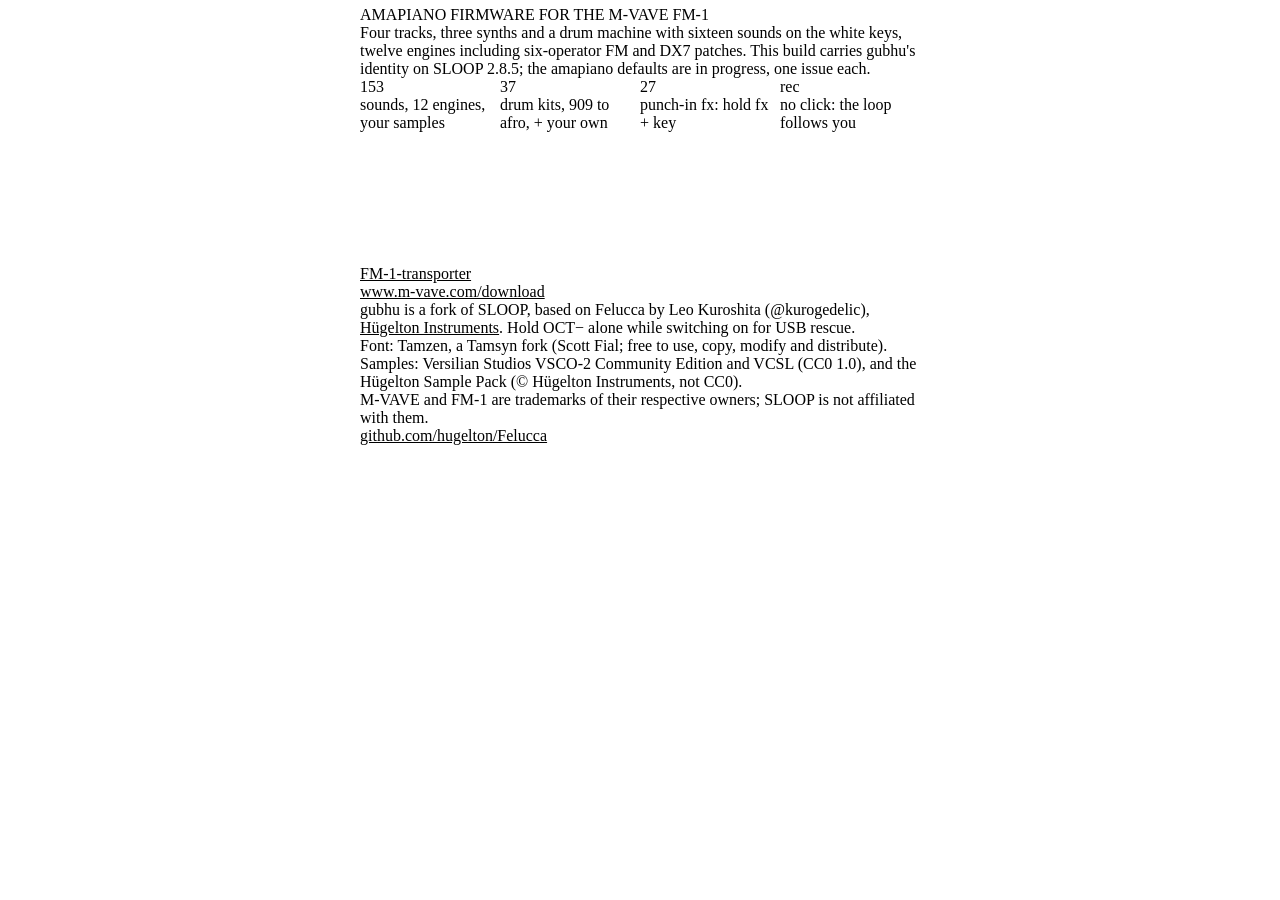
<file: web/index_pkg.html>
<!doctype html>
<!-- SPDX-License-Identifier: GPL-3.0-only
     Copyright (C) 2026 Leo Kuroshita (@kurogedelic), Hügelton Instruments -->
<html lang="en">
<head>
<meta charset="utf-8">
<meta name="viewport" content="width=device-width, initial-scale=1">
<title>gubhu installer</title>
<!--PWA--><link rel="manifest" href="../sloop.webmanifest"><meta name="theme-color" content="#0B0316"><link rel="icon" href="../icon-192.png"><!--/PWA-->
<style>
  /*TOKENS*/
  /* gubhu installer. Every colour, radius and type step comes from DESIGN.md through web/tokens.css
     (tools/gen_tokens.py). This block only names them for this page and sets layout. */
  :root { --bg: var(--color-ink); --fg: var(--color-on-surface); --dim: var(--color-muted);
          --tile: var(--color-surface-raised); --line: var(--color-border);
          --blue: var(--color-primary); --green: var(--color-secondary);
          --yellow: var(--color-tertiary); --orange: var(--color-maize); --red: var(--color-error); }
  :root[data-theme="light"] { --bg: var(--color-light-surface); --fg: var(--color-light-on-surface);
          --dim: var(--color-light-muted); --line: var(--color-light-muted);
          --tile: var(--color-light-surface);
          --tile: color-mix(in srgb, var(--color-light-on-surface) 7%, var(--color-light-surface)); }
  /* Light mode keeps the accent on the border, not on the number: amber and maize are
     decorative there, and neither reaches AA as text on ivory. */
  :root[data-theme="light"] .tile b { color: var(--fg); }
  :root[data-theme="light"] :focus-visible { outline-color: var(--color-primary); }
  * { box-sizing: border-box; }
  body { margin: 0; background: var(--bg); color: var(--fg);
         font-family: var(--type-body-md-family); font-size: var(--type-body-md-size);
         font-weight: var(--type-body-md-weight); line-height: var(--type-body-md-leading); }
  main { max-width: 560px; margin: 0 auto; padding: var(--space-xl) var(--space-md) var(--space-xxl); }
  .top { display: flex; align-items: center; justify-content: space-between; gap: var(--space-md); }
  .logo img { display: block; width: 220px; height: auto; }
  .lang { font-family: var(--type-label-md-family); font-size: var(--type-label-md-size);
          font-weight: var(--type-label-md-weight); color: var(--dim); cursor: pointer;
          text-decoration: underline; background: none; border: 0; padding: 0; text-transform: lowercase; }
  .strip { display: flex; gap: var(--space-xs); height: 6px; margin: var(--space-lg) 0 var(--space-lg); }
  .strip i { flex: 1; border-radius: var(--rounded-full); }
  .strip i:nth-child(1) { background: var(--blue); } .strip i:nth-child(2) { background: var(--green); }
  .strip i:nth-child(3) { background: var(--yellow); } .strip i:nth-child(4) { background: var(--orange); }
  h1 { font-family: var(--type-hardware-label-family); font-size: var(--type-hardware-label-size);
       font-weight: var(--type-hardware-label-weight); line-height: var(--type-hardware-label-leading);
       letter-spacing: var(--type-hardware-label-tracking); text-transform: uppercase;
       color: var(--dim); margin: 0 0 var(--space-sm); }
  .lead { font-size: var(--type-body-md-size); line-height: var(--type-body-md-leading);
          margin: 0 0 var(--space-lg); }
  .tiles { display: grid; grid-template-columns: repeat(4, 1fr); gap: var(--space-sm); margin: 0 0 var(--space-xl); }
  .tile { background: var(--tile); border: 1px solid var(--line); border-top: 3px solid var(--c);
          border-radius: var(--rounded-lg); padding: var(--space-sm) var(--space-sm) var(--space-md);
          min-height: 96px; }
  .tile b { display: block; font-family: var(--type-headline-lg-family); font-size: var(--type-headline-lg-size);
            font-weight: var(--type-headline-lg-weight); line-height: var(--type-headline-lg-leading); color: var(--c); }
  .tile span { display: block; font-family: var(--type-label-md-family); font-size: var(--type-label-md-size);
               font-weight: var(--type-label-md-weight); color: var(--dim); text-transform: lowercase;
               margin-top: var(--space-xs); }
  p { margin: 0 0 var(--space-md); }
  button#go { font-family: var(--type-hardware-label-family); font-size: 15px;
              font-weight: var(--type-hardware-label-weight); line-height: 1;
              background: var(--color-primary); color: var(--color-on-primary); border: 0;
              border-radius: var(--rounded-md); padding: var(--space-md) 0; width: 100%;
              cursor: pointer; letter-spacing: .08em; text-transform: uppercase; }
  button#go:disabled { background: var(--tile); color: var(--dim); cursor: default; }
  #status { margin-top: var(--space-md); min-height: 1.6em; font-variant-numeric: tabular-nums; }
  .small { color: var(--dim); font-size: var(--type-body-sm-size); line-height: var(--type-body-sm-leading); }
  .small a, a { color: inherit; }
  :focus-visible { outline: 2px solid var(--color-focus); outline-offset: 2px; }
  progress { -webkit-appearance: none; appearance: none; width: 100%; height: 6px;
             margin-top: var(--space-md); border: 0; border-radius: var(--rounded-full); background: var(--tile); }
  progress::-webkit-progress-bar { background: var(--tile); border-radius: var(--rounded-full); }
  progress::-webkit-progress-value { background: var(--color-primary); border-radius: var(--rounded-full); }
  progress::-moz-progress-bar { background: var(--color-primary); border-radius: var(--rounded-full); }
  pre { color: var(--dim); font-family: var(--type-telemetry-family); font-size: 11px; white-space: pre-wrap;
        margin-top: var(--space-sm); max-height: 160px; overflow: auto; }
  hr { border: 0; border-top: 1px solid var(--line); margin: var(--space-xl) 0 var(--space-md); }
  [hidden] { display: none !important; }
  button.ed { font: inherit; color: var(--fg); border: 0; cursor: pointer; }
  .ed { display: inline-block; margin: var(--space-sm) 0 0; padding: var(--space-sm) var(--space-md);
        background: var(--tile); border: 1px solid var(--line); border-radius: var(--rounded-md);
        text-decoration: none; }
  details { margin: var(--space-lg) 0 0; } summary { cursor: pointer; font-weight: 600; }
  button#stock-go { font-family: var(--type-label-md-family); font-size: var(--type-body-sm-size);
                    line-height: 1; font-weight: var(--type-label-md-weight); background: var(--tile);
                    color: var(--fg); border: 1px solid var(--line); border-radius: var(--rounded-md);
                    padding: var(--space-sm) var(--space-md); cursor: pointer; }
  button#stock-go:disabled { color: var(--dim); cursor: default; }
  @media (max-width: 560px) { .tiles { grid-template-columns: repeat(2, 1fr); } .logo img { width: 190px; } }
</style>
</head>
<body>
<main>
  <div class="top"><div class="logo"><!--LOGO--></div><button class="lang" id="lang"></button></div>
  <div class="strip"><i></i><i></i><i></i><i></i></div>
  <!--STUDIO_GUIDE-->
  <!--BANNER-->
  <h1>Amapiano firmware for the M-VAVE FM-1</h1>
  <p class="lead">Four tracks, three synths and a drum machine with sixteen sounds on the white keys, twelve engines including six-operator FM and DX7 patches. This build carries gubhu's identity on SLOOP 2.8.5; the amapiano defaults are in progress, one issue each.</p>
  <div class="tiles">
    <div class="tile" style="--c: var(--blue)"><b>153</b><span>sounds, 12 engines, your samples</span></div>
    <div class="tile" style="--c: var(--green)"><b>37</b><span>drum kits, 909 to afro, + your own</span></div>
    <div class="tile" style="--c: var(--yellow)"><b>27</b><span>punch-in fx: hold fx + key</span></div>
    <div class="tile" style="--c: var(--orange)"><b>rec</b><span>no click: the loop follows you</span></div>
  </div>
  <p data-t="intro"></p>
  <p data-t="warn"></p>
  <p><button id="go" disabled data-t="install"></button></p>
  <progress id="bar" max="100" value="0"></progress>
  <p id="status"></p>
  <pre id="log"></pre>
  <a class="ed" href="../editor/" data-t="editor"></a>
  <p class="small"><a href="../editor/sloop-editor.html" download="sloop-editor.html" data-t="edOffline"></a></p>
  <p><button id="app" class="ed" hidden data-t="appInstall"></button></p>
  <hr>
  <p class="small" data-t="direct"></p>
  <p class="small" data-t="beta"></p>
  <p class="small"><span data-t="brick"></span>
    <a href="https://github.com/kurogedelic/FM-1-transporter" target="_blank" rel="noopener">FM-1-transporter</a></p>
  <p class="small" data-t="back"></p>
  <p class="small"><a href="https://www.m-vave.com/download" target="_blank" rel="noopener">www.m-vave.com/download</a></p>
  <p class="small">gubhu is a fork of SLOOP, based on Felucca by Leo Kuroshita (@kurogedelic), <a href="https://hugelton.com" target="_blank" rel="noopener">Hügelton Instruments</a>.
    Hold OCT− alone while switching on for USB rescue.<br>
    Font: Tamzen, a Tamsyn fork (Scott Fial; free to use, copy, modify and distribute). Samples: Versilian Studios VSCO-2 Community Edition and VCSL (CC0 1.0), and the Hügelton Sample Pack (© Hügelton Instruments, not CC0).<br>
    M-VAVE and FM-1 are trademarks of their respective owners; SLOOP is not affiliated with them.<br>
    <span data-t="license"></span> <a href="https://github.com/hugelton/Felucca" target="_blank" rel="noopener">github.com/hugelton/Felucca</a></p>
</main>
<script type="module">
/*LIB*/
const $ = (id) => document.getElementById(id);
const TEXT = {
  ja: {
    intro: "FM-1 を USB で接続してください。（Chrome か Edge で使えます）",
    warn: "書き込み中は USB を抜かないでください。",
    install: "インストール", other: "English",
    editor: "エディタ（インストール後、パソコンから音色やシーケンスを編集）",
    edOffline: "エディタをダウンロード（パソコンでインターネットなしで使う：ファイルを Chrome / Edge で開く）",
    appInstall: "アプリとしてインストール（エディタとインストーラーがオフラインで使える・Android も）",
    direct: "USB ケーブルはパソコンに直接つないでください。Probe や Transporter などの機材は不要です。",
    brick: "万一インストールに失敗して起動しなくなった場合は、復旧に Transporter が必要です:",
    beta: "これはベータ版で、不安定な場合があります。このカスタムファームウェアを使ったことで FM-1 が壊れたり不具合が起きたりしても、作者は一切の責任を負いません。自己責任でお使いください。",
    back: "公式ファームウェアに戻すには、M-VAVE 公式のアップデーター M-UPGRADE（Downloads → PC Software → M-UPGRADE）と公式ファームウェア（PC Firmware → FM-1、V16）が必要です。",
    nomidi: "このブラウザでは使えません。Chrome か Edge で開いてください。", loadfail: "読み込めませんでした: ",
    start: "開始します", verify: "確認中", loader: "書き込みモードに切り替え中", write: "書き込み中",
    reboot: "再起動中", done: "完了しました", stopped: "途中で止まりました。USB を挿し直してもう一度押してください。",
    error: "エラー: ",
    denied: "MIDI（SysEx）の使用が許可されませんでした。アドレスバーのサイト設定で MIDI を許可して、もう一度押してください。",
    notfound: "FM-1 が見つかりません。USB ケーブル（データ通信用か）を確かめ、MIDI を使う他のアプリを閉じてから、もう一度押してください。",
    model: "接続されている機器は FM-1 ではありません。",
    lost: "USB の接続が切れました。挿し直してもう一度押してください。",
    noloader: "書き込みモードの FM-1 が見つかりません。USB を挿し直してもう一度押してください（終わるまで書き込みモードのままです）。",
    noreturn: "FM-1 が戻ってきません。電源を入れ直してください。",
    mismatch: "書き込みは終わりましたが、FM-1 が別のバージョンを報告しています: ",
    foreign: "FM-1 は別のファームウェアの書き込みモードです。そのアップデーター（M-UPGRADE）で書き込みを終えてから、もう一度インストールしてください: ",
    badpkg: "インストールするファイルが壊れています。ページを再読み込みしてください。",
    leave: "書き込み中です。ページを閉じないでください。",
    license: "GPL-3.0、無保証。ソース:",
    stockTitle: "公式ファームウェア（V15）に戻す",
    stockHelp: "M-VAVE のサイトから公式の FM-1 V15 をダウンロードし、中の FM-1.fwsc（変更していないもの）を選んでください。ファイルはこのブラウザの中で確認され、どこにも送られません。",
    stockBackup: "公式ファームウェアは SLOOP の曲・プロジェクト・サンプルを開けません。先にエディタでバックアップを保存してください（Projects → Backup）。SLOOP を入れ直せば、エディタから復元できます。",
    stockEditor: "エディタを開いてバックアップする", stockSaved: "バックアップをパソコンに保存しました",
    stockFile: "公式の FM-1.fwsc", stockGo: "公式 V15 をインストール",
    stockValid: "公式 V15 を確認しました", stockBad: "公式 V15 ではありません: ",
    stockConfirm: "FM-1 に公式 V15 をインストールします。SLOOP の曲は公式ファームウェアでは開けません。バックアップは保存しましたか？",
    stockFinish: "FM-1 は SLOOP の書き込みモードです。先に「インストール」で SLOOP の書き込みを終えてから、公式 V15 に戻してください。",
    back: "公式ファームウェアに戻すには、M-VAVE 公式のアップデーター M-UPGRADE（Downloads → PC Software → M-UPGRADE）と公式ファームウェアを使ってください。FM-1 が見つからない場合は、MIDI を使う他のアプリとブラウザのタブを閉じてください。それでも見つからない場合は、Clipper のインストールページを開き、その「Return to the official firmware」を使ってください（Clipper を入れる必要はありません）。",
  },
  en: {
    intro: "Connect the FM-1 by USB. (Works in Chrome or Edge.)",
    warn: "Do not unplug the USB cable while writing.",
    install: "Install", other: "日本語",
    editor: "Editor (after installing: edit sounds and sequences from the computer)",
    edOffline: "Download the editor to use it without internet on a computer (open the file in Chrome or Edge)",
    appInstall: "Install the app (the editor and the installer offline, Android too)",
    direct: "Connect the USB cable directly to the computer. No probe or Transporter is needed.",
    brick: "If an install fails and the FM-1 no longer starts, recovering it needs a Transporter:",
    beta: "This is a beta and may be unstable. The author accepts no responsibility if your FM-1 is damaged or misbehaves because of this custom firmware. Use it at your own risk.",
    back: "To go back to the official firmware you need M-VAVE's official updater, M-UPGRADE (Downloads → PC Software → M-UPGRADE), and the official firmware (PC Firmware → FM-1, V16).",
    nomidi: "This browser cannot do it. Open the page in Chrome or Edge.", loadfail: "Could not load: ",
    start: "Starting", verify: "Verifying", loader: "Switching to update mode", write: "Writing",
    reboot: "Restarting", done: "Done", stopped: "Stopped. Replug the USB cable and press Install again.",
    error: "Error: ",
    denied: "MIDI (SysEx) access was not allowed. Allow MIDI in the site settings (address bar) and press Install again.",
    notfound: "FM-1 not found. Check the USB cable (a data cable), close other apps that use MIDI, and press Install again.",
    model: "The connected device is not an FM-1.",
    lost: "The USB connection was lost. Replug it and press Install again.",
    noloader: "The FM-1 in update mode was not found. Replug the USB cable and press Install again (it stays in update mode until it is finished).",
    noreturn: "The FM-1 did not come back. Power-cycle it.",
    mismatch: "Written, but the FM-1 reports another version: ",
    foreign: "The FM-1 is in the update mode of another firmware. Finish that update with its own updater (M-UPGRADE), then press Install again: ",
    badpkg: "The file to install is damaged. Reload the page.",
    leave: "Writing. Do not close the page.",
    license: "GPL-3.0, no warranty. Source:",
    stockTitle: "Return to the official firmware (V15)",
    stockHelp: "Download the official FM-1 V15 from M-VAVE and select the FM-1.fwsc inside it, unmodified. The file is checked in this browser; it is not sent anywhere.",
    stockBackup: "The official firmware cannot open SLOOP's music, projects or samples. Save a backup with the editor first (Projects → Backup); reinstall SLOOP and restore it from the editor whenever you want them back.",
    stockEditor: "Open the editor to back up", stockSaved: "I saved a backup on this computer",
    stockFile: "The official FM-1.fwsc", stockGo: "Install the official V15",
    stockValid: "Official V15 verified", stockBad: "Not the official V15: ",
    stockConfirm: "Install the official V15 on the FM-1? The official firmware cannot open SLOOP's music. Did you save a backup?",
    stockFinish: "The FM-1 is in SLOOP's update mode. Press Install to finish the SLOOP update first, then return to the official V15.",
    back: "To return to the official firmware, use M-VAVE's own updater, M-UPGRADE (Downloads → PC Software → M-UPGRADE), with the official firmware from M-VAVE (PC Firmware → FM-1, V16). If it does not find the FM-1, close every other app and browser tab that uses MIDI; if it still does not, open Clipper's installer page and use its Return to the official firmware (no need to install Clipper).",
  },
};
let lang = (navigator.language || "en").toLowerCase().startsWith("ja") ? "ja" : "en";
const t = (k) => TEXT[lang][k];
let lastKey = null, lastArg = "";
function applyLang() {
  document.documentElement.lang = lang;
  document.querySelectorAll("[data-t]").forEach((e) => { e.textContent = t(e.dataset.t); });
  $("lang").textContent = t("other");
  if (lastKey) $("status").textContent = t(lastKey) + lastArg;
}
$("lang").addEventListener("click", () => { lang = lang === "ja" ? "en" : "ja"; applyLang(); });
applyLang();
/* the site without internet (SLOOP 2.6, webapp/sw.js): opened once online, the installer, the firmware and the
 * editor work offline too, still on https (Android: a downloaded file opens as content://, where Chrome refuses MIDI) */
if ("serviceWorker" in navigator && /^https?:$/.test(location.protocol))
  navigator.serviceWorker.register("../sw.js").catch(() => {});
{
  let ask = null;
  window.addEventListener("beforeinstallprompt", (e) => { e.preventDefault(); ask = e; $("app").hidden = false; });
  window.addEventListener("appinstalled", () => { ask = null; $("app").hidden = true; });
  $("app").addEventListener("click", async () => {
    if (!ask) return;
    ask.prompt();
    await ask.userChoice.catch(() => {});
    ask = null;
    $("app").hidden = true;
  });
}
const sayK = (k, arg = "") => { lastKey = k; lastArg = arg; $("status").textContent = t(k) + arg; };
const say = (txt) => { lastKey = null; $("status").textContent = txt; };
const log = (t) => { $("log").textContent += t + "\n"; };
let image = null;
const meta = /*META*/;

let writing = false;
const lockAll = (on) => {
  writing = on;
  $("go").disabled = on || !image;
};
window.addEventListener("beforeunload", (e) => { if (writing) { e.preventDefault(); e.returnValue = t("leave"); } });

(async () => {
  if (!navigator.requestMIDIAccess) { sayK("nomidi"); return; }
  try {
    /* (2.7) never the browser's old copy: a new build keeps the file's name (sloop-2.7.fwsc), and a copy kept from the
       build before is "damaged" here. no-cache asks the server first; a mismatch is fetched once more, bypassing the cache */
    const sha = async (pkg) => [...new Uint8Array(await crypto.subtle.digest("SHA-256", pkg))].map((b) => b.toString(16).padStart(2, "0")).join("");
    const get = async (cache) => {
      const r = await fetch(meta.pkg, { cache });
      if (!r.ok) throw new Error(`${meta.pkg}: HTTP ${r.status}`);
      return new Uint8Array(await r.arrayBuffer());
    };
    const check = meta.sha256 && self.crypto && crypto.subtle;
    let pkg = await get("no-cache");
    if (check && (await sha(pkg)) !== meta.sha256) pkg = await get("reload");
    if (productOf(pkg) !== meta.product) { sayK("badpkg"); return; }
    if (check) {                                       /* a damaged download is never offered (the loader checks its CRC too) */
      const h = await sha(pkg);
      if (h !== meta.sha256) { sayK("badpkg"); log(`sha256 ${h}, expected ${meta.sha256}`); return; }
    }
    image = logicalImage(pkg);
    say(`SLOOP ${meta.version}`);
    lockAll(writing);
  } catch (e) { sayK("loadfail", e.message); }
})();

const total = 74 + 1179;                           /* reads: step 1, step 2 (head + app area, SLOOP 2.0 loader) */
const step = (k, a) => {
  log(`${k} ${a ?? ""}`);
  if (k === "start") sayK("start");
  if (k === "verify") { sayK("verify"); $("bar").value = Math.min(100, (a / total) * 100); }
  if (k === "loader") sayK("loader");
  if (k === "write") { sayK("write"); $("bar").value = Math.min(100, ((74 + a) / total) * 100); }
  if (k === "reboot") sayK("reboot");
  if (k === "done") { $("bar").value = 100; sayK("done"); }
};
const failed = (e) => {
  if (e && e.code && TEXT[lang][e.code]) sayK(e.code, e.detail || "");
  else sayK("error", e && e.message);
  log(String(e && e.stack || e));
};

$("go").addEventListener("click", async () => {
  if (writing) return;
  lockAll(true);
  let midi;
  try { midi = await navigator.requestMIDIAccess({ sysex: true }); }
  catch (e) { sayK("denied"); lockAll(false); return; }
  try {
    const up = new Updater(midi, log);
    const ota = await up.find((id) => /^ota-/i.test(id.model), true);
    if (ota) {
      ota.link.close();
      sayK((await up.resume(image, step)) ? "done" : "stopped");
    } else {
      await up.install(image, meta.product, step);
    }
  } catch (e) { failed(e); }
  lockAll(false);
});

/* Returning to the official firmware is done with M-VAVE's own updater (M-UPGRADE): the in-browser
   revert was removed because it is not reliable on every system. The note under "stockTitle" points there. */
</script>
</body>
</html>
</file>
